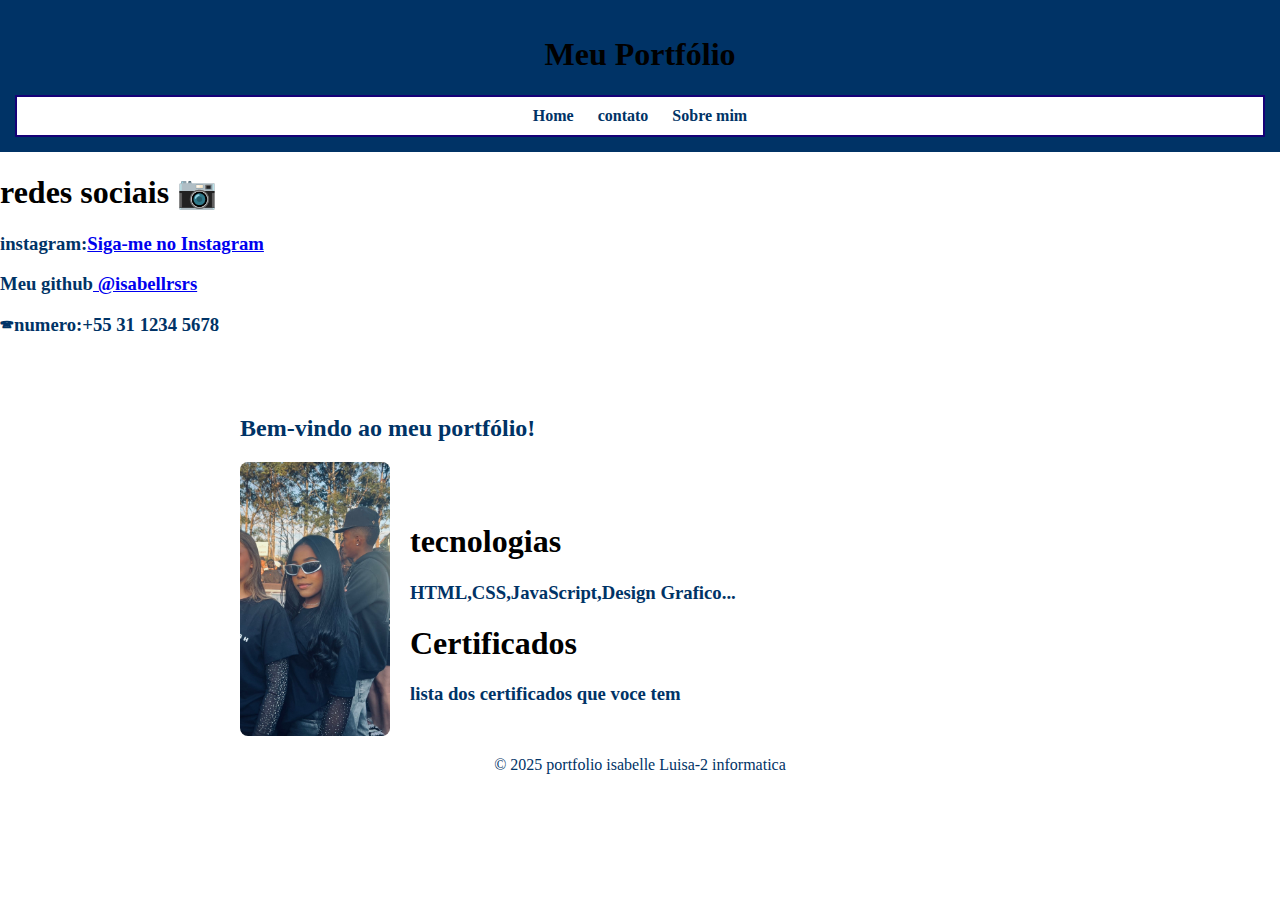
<file: index.html>
<!doctype html>
<html lang="pt-BR">
<head>
  <meta charset="utf-8" />
  <meta name="viewport" content="width=device-width,initial-scale=1" />
  <title>Portfólio</title>
  <style>
    body{
      margin:0;
      font-family:'Franklin Gothic Medium', 'Arial Narrow', Arial, sans-serif
      background:#fff;
      color: #003366;
    }
    header{
      background:#003366; /* rosa claro */
      padding:15px;
      text-align:center;
    }
    nav a{
      margin:0 10px;
      text-decoration:none;
      color:#003366;
      font-weight:bold;
    }
    section{
      padding:40px;
      max-width:800px;
      margin:auto;
    }
    h1{color:#000000}
    footer{
      text-align:center;
      padding:15px;
      background:#ffffff;
      margin-top:20px;
    }
    h2{color:#003366;
    footer{
      text-align:center;
      padding:15px;
      background:#003366;
      margin-top:20px;
    }
}
  </style>
</head>
<body>
   <header>
    <h1>Meu Portfólio</h1>
     <div style="background-color: rgb(255, 255, 255); padding: 10px; border: 2px solid rgb(22, 0, 119);">
  <nav>
      <a href="home.html">Home</a>
      <a href="contato.html">contato</a>
      <a href="sobre.html">Sobre mim</a>
    </nav>
</div>
  </header>

   <h1> redes sociais 📷</h1>
  <h3>
     instagram:<a href="https://www.instagram.com/isa.luiisa" target="_blank">Siga-me no Instagram</a>
  </h3>
  <h3>
    Meu github<a href="https://github.com/isabellrsrs" target="_blank">
 @isabellrsrs
</a></h3>

  </h3>
  <h3> 🕿numero:+55 31 1234 5678 </h3>


  <section id="home">
    <h2>Bem-vindo ao meu portfólio!</h2>
   
    <img src="bel.jpeg" alt="Minha foto" style="float:left; width:150px; margin-right:20px; border-radius:8px;">
  </section>
<h1>
  tecnologias
</h1>
<h3>
  HTML,CSS,JavaScript,Design Grafico...
</h3>
<h1>
  Certificados
</h1>
<h3>
lista dos certificados que voce tem
</h3>


  <footer>
    <p>© 2025 portfolio isabelle Luisa-2 informatica</p>
  </footer>
</body>
</html>
</file>
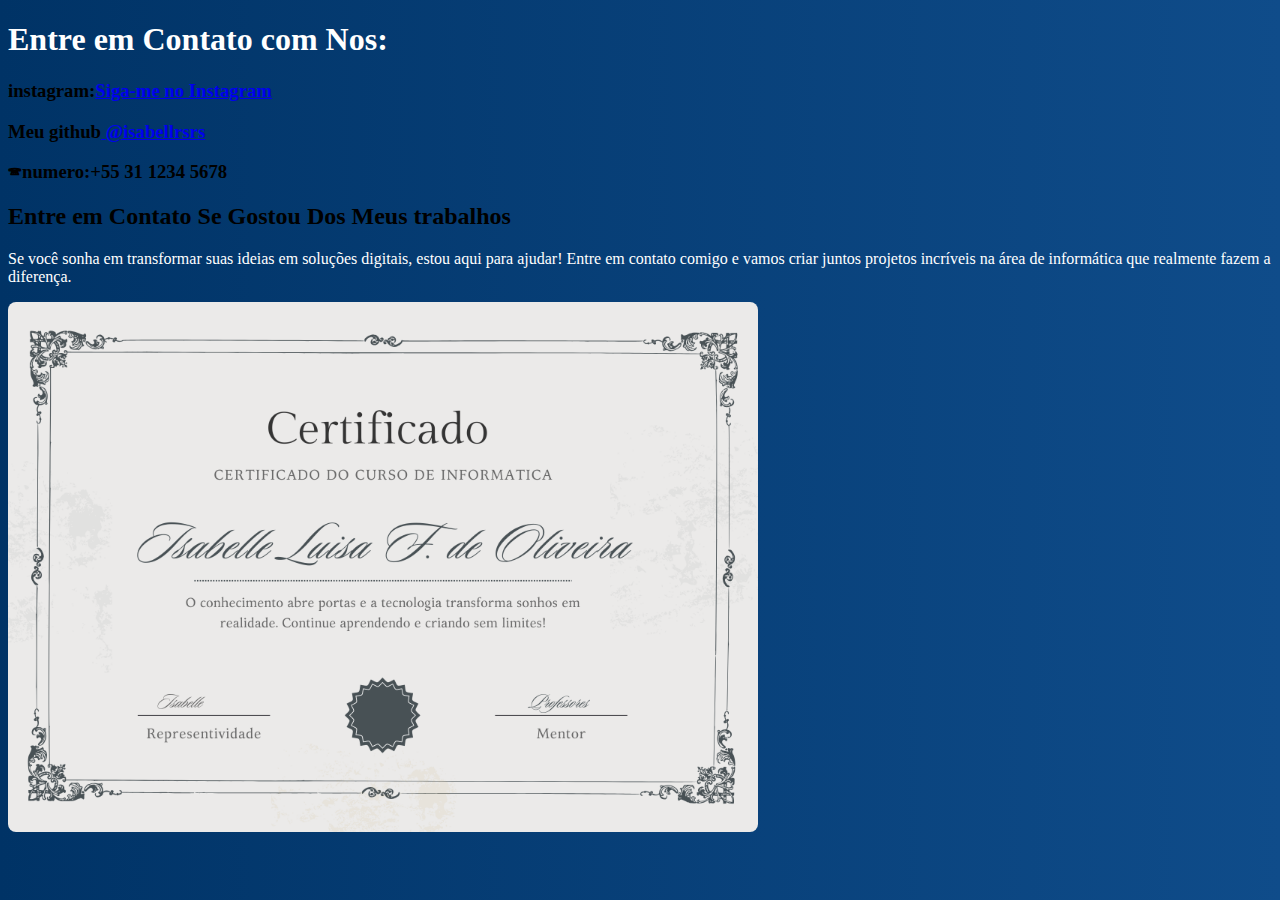
<file: contato.html>
<!doctype html>
<html lang="pt-BR">
<head>
  <meta charset="utf-8">
  <title>Portfólio</title>
  <style>
<head>
    body {
      background-color: #003366; /* cor do fundo da página */
    }
    h1 {
      color: rgb(255, 255, 255); /* cor do título */
    }
    p {
      color: #ffffff; /* cor do texto */
    }

    body {
  background: linear-gradient(to right, #003366, #0f4c8a);
}
  </style>
</head>
<body>
  <h1> Entre em Contato com Nos:</h1>
  <h3>
     instagram:<a href="https://www.instagram.com/isa.luiisa" target="_blank">Siga-me no Instagram</a>
  </h3>
  <h3>
    Meu github<a href="https://github.com/isabellrsrs" target="_blank">
 @isabellrsrs
</a></h3>
<h3> 🕿numero:+55 31 1234 5678 </h3>
  <header>
  <section>
    <h2>Entre em Contato Se Gostou Dos Meus trabalhos</h2>
    <p>Se você sonha em transformar suas ideias em soluções digitais, estou aqui para ajudar! Entre em contato comigo e vamos criar juntos projetos incríveis na área de informática que realmente fazem a diferença.</p>
  </section>
</body>
<img src="certificadoo.png" alt="certificado" style="float:left; width:750px; margin-right:15px; border-radius:8px;">

</html>
</file>
